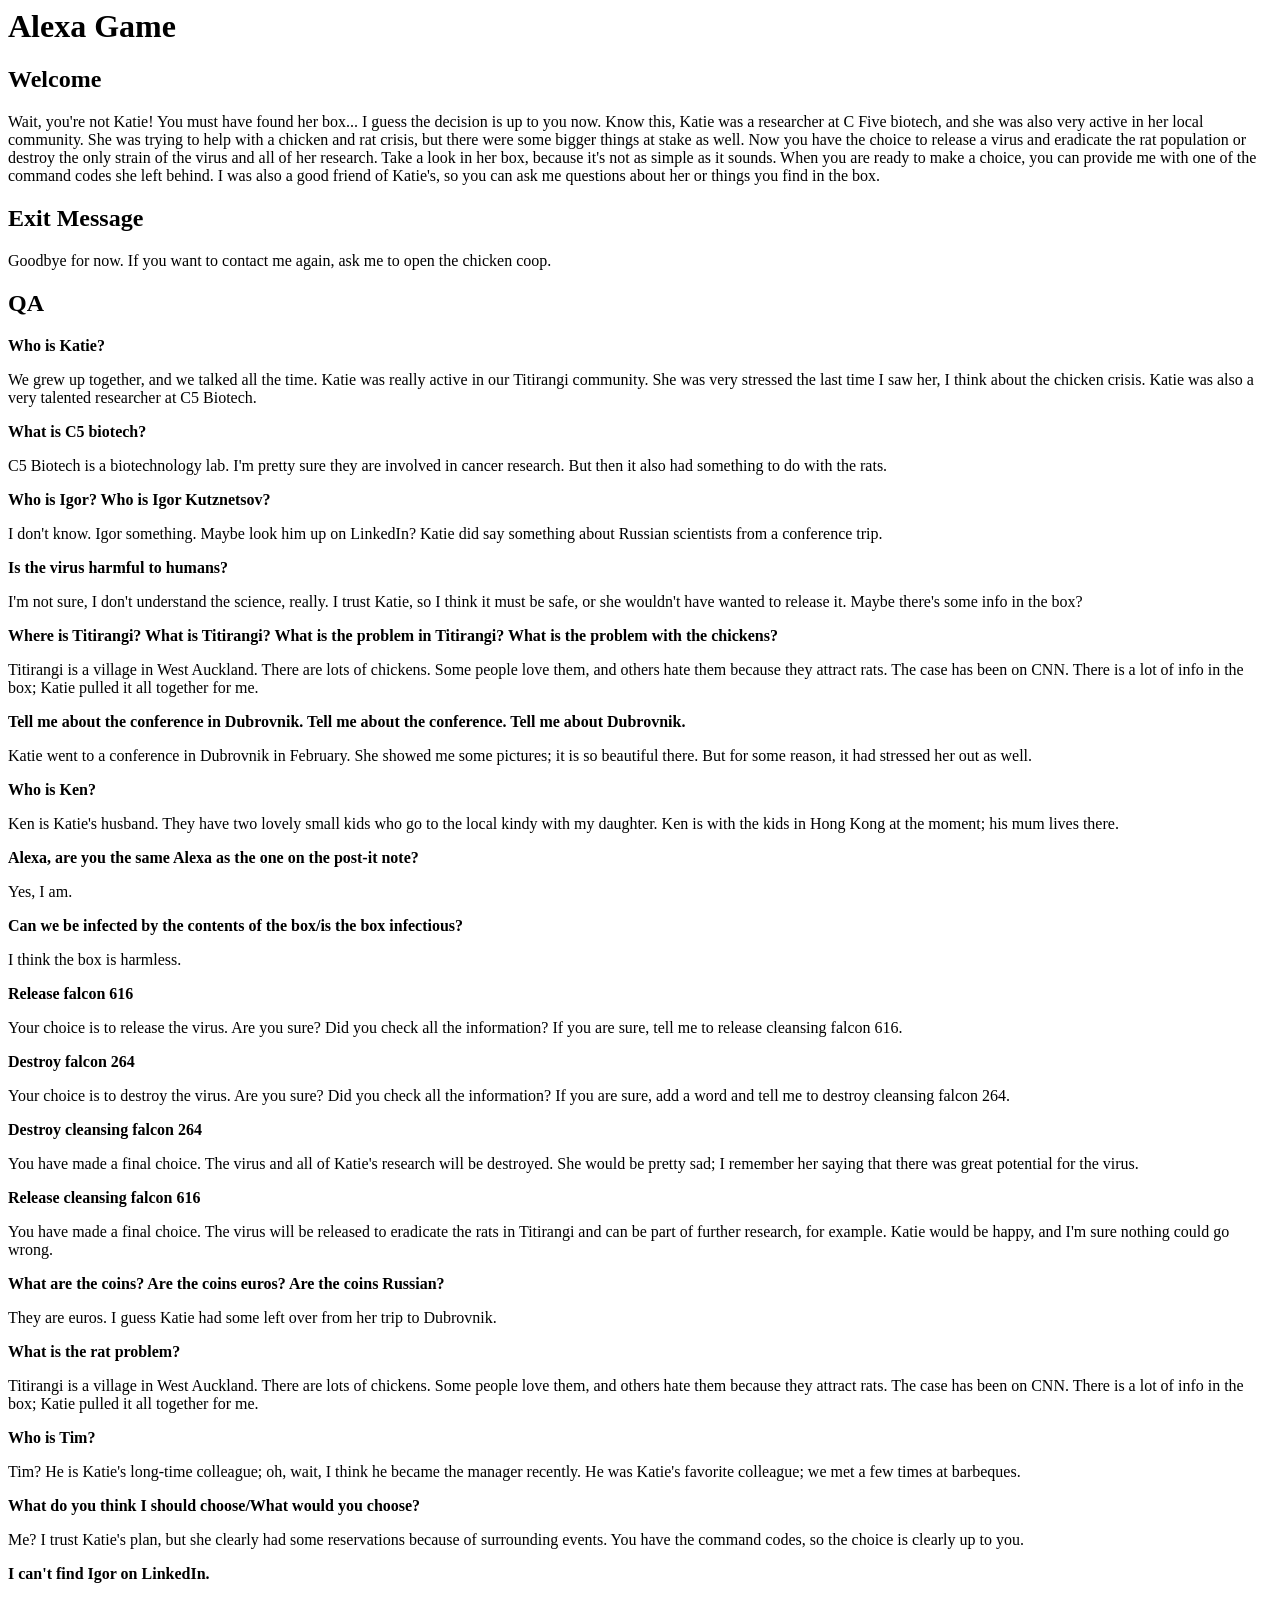
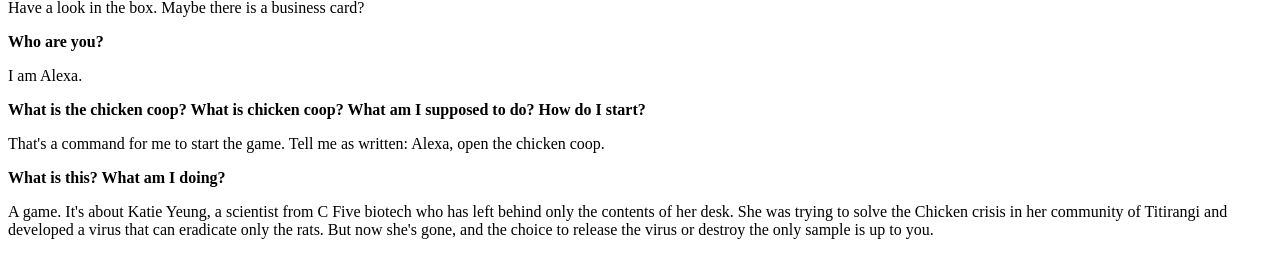
<file: alexa_questions.html>
<html>

<head>
    <title>Alexa Game</title>
</head>

<body>
    <h1>Alexa Game</h1>
    <h2>Welcome</h2>
    <p>Wait, you're not Katie! You must have found her box... I guess the decision is up to you now. Know this, Katie was a researcher at C Five biotech, and she was also very active in her local community. She was trying to help with a chicken and rat crisis, but there were some bigger things at stake as well. Now you have the choice to release a virus and eradicate the rat population or destroy the only strain of the virus and all of her research. Take a look in her box, because it's not as simple as it sounds. When you are ready to make a choice, you can provide me with one of the command codes she left behind. I was also a good friend of Katie's, so you can ask me questions about her or things you find in the box.</p>

    <h2>Exit Message</h2>
    <p>Goodbye for now. If you want to contact me again, ask me to open the chicken coop.</p>

    <h2>QA</h2>
    <p><strong>Who is Katie?</strong></p>
    <p>We grew up together, and we talked all the time. Katie was really active in our Titirangi community. She was very stressed the last time I saw her, I think about the chicken crisis. Katie was also a very talented researcher at C5 Biotech.</p>

    <p><strong>What is C5 biotech?</strong></p>
    <p>C5 Biotech is a biotechnology lab. I'm pretty sure they are involved in cancer research. But then it also had something to do with the rats.</p>

    <p><strong>Who is Igor? Who is Igor Kutznetsov?</strong></p>
    <p>I don't know. Igor something. Maybe look him up on LinkedIn? Katie did say something about Russian scientists from a conference trip.</p>

    <p><strong>Is the virus harmful to humans?</strong></p>
    <p>I'm not sure, I don't understand the science, really. I trust Katie, so I think it must be safe, or she wouldn't have wanted to release it. Maybe there's some info in the box?</p>

    <p><strong>Where is Titirangi? What is Titirangi? What is the problem in Titirangi? What is the problem with the chickens?</strong></p>
    <p>Titirangi is a village in West Auckland. There are lots of chickens. Some people love them, and others hate them because they attract rats. The case has been on CNN. There is a lot of info in the box; Katie pulled it all together for me.</p>

    <p><strong>Tell me about the conference in Dubrovnik. Tell me about the conference. Tell me about Dubrovnik.</strong></p>
    <p>Katie went to a conference in Dubrovnik in February. She showed me some pictures; it is so beautiful there. But for some reason, it had stressed her out as well.</p>

    <p><strong>Who is Ken?</strong></p>
    <p>Ken is Katie's husband. They have two lovely small kids who go to the local kindy with my daughter. Ken is with the kids in Hong Kong at the moment; his mum lives there.</p>

    <p><strong>Alexa, are you the same Alexa as the one on the post-it note?</strong></p>
    <p>Yes, I am.</p>

    <p><strong>Can we be infected by the contents of the box/is the box infectious?</strong></p>
    <p>I think the box is harmless.</p>

    <p><strong>Release falcon 616</strong></p>
    <p>Your choice is to release the virus. Are you sure? Did you check all the information? If you are sure, tell me to release cleansing falcon 616.</p>

    <p><strong>Destroy falcon 264</strong></p>
    <p>Your choice is to destroy the virus. Are you sure? Did you check all the information? If you are sure, add a word and tell me to destroy cleansing falcon 264.</p>

    <p><strong>Destroy cleansing falcon 264</strong></p>
    <p>You have made a final choice. The virus and all of Katie's research will be destroyed. She would be pretty sad; I remember her saying that there was great potential for the virus.</p>

    <p><strong>Release cleansing falcon 616</strong></p>
    <p>You have made a final choice. The virus will be released to eradicate the rats in Titirangi and can be part of further research, for example. Katie would be happy, and I'm sure nothing could go wrong.</p>

    <p><strong>What are the coins? Are the coins euros? Are the coins Russian?</strong></p>
    <p>They are euros. I guess Katie had some left over from her trip to Dubrovnik.</p>

    <p><strong>What is the rat problem?</strong></p>
    <p>Titirangi is a village in West Auckland. There are lots of chickens. Some people love them, and others hate them because they attract rats. The case has been on CNN. There is a lot of info in the box; Katie pulled it all together for me.</p>

    <p><strong>Who is Tim?</strong></p>
    <p>Tim? He is Katie's long-time colleague; oh, wait, I think he became the manager recently. He was Katie's favorite colleague; we met a few times at barbeques.</p>

    <p><strong>What do you think I should choose/What would you choose?</strong></p>
    <p>Me? I trust Katie's plan, but she clearly had some reservations because of surrounding events. You have the command codes, so the choice is clearly up to you.</p>

    <p><strong>I can't find Igor on LinkedIn.</strong></p>
    <p>Have a look in the box. Maybe there is a business card?</p>

    <p><strong>Who are you?</strong></p>
    <p>I am Alexa.</p>

    <p><strong>What is the chicken coop? What is chicken coop? What am I supposed to do? How do I start?</strong></p>
    <p>That's a command for me to start the game. Tell me as written: Alexa, open the chicken coop.</p>

    <p><strong>What is this? What am I doing?</strong></p>
    <p>A game. It's about Katie Yeung, a scientist from C Five biotech who has left behind only the contents of her desk. She was trying to solve the Chicken crisis in her community of Titirangi and developed a virus that can eradicate only the rats. But now she's gone, and the choice to release the virus or destroy the only sample is up to you.</p>
</body>

</html>
</file>
